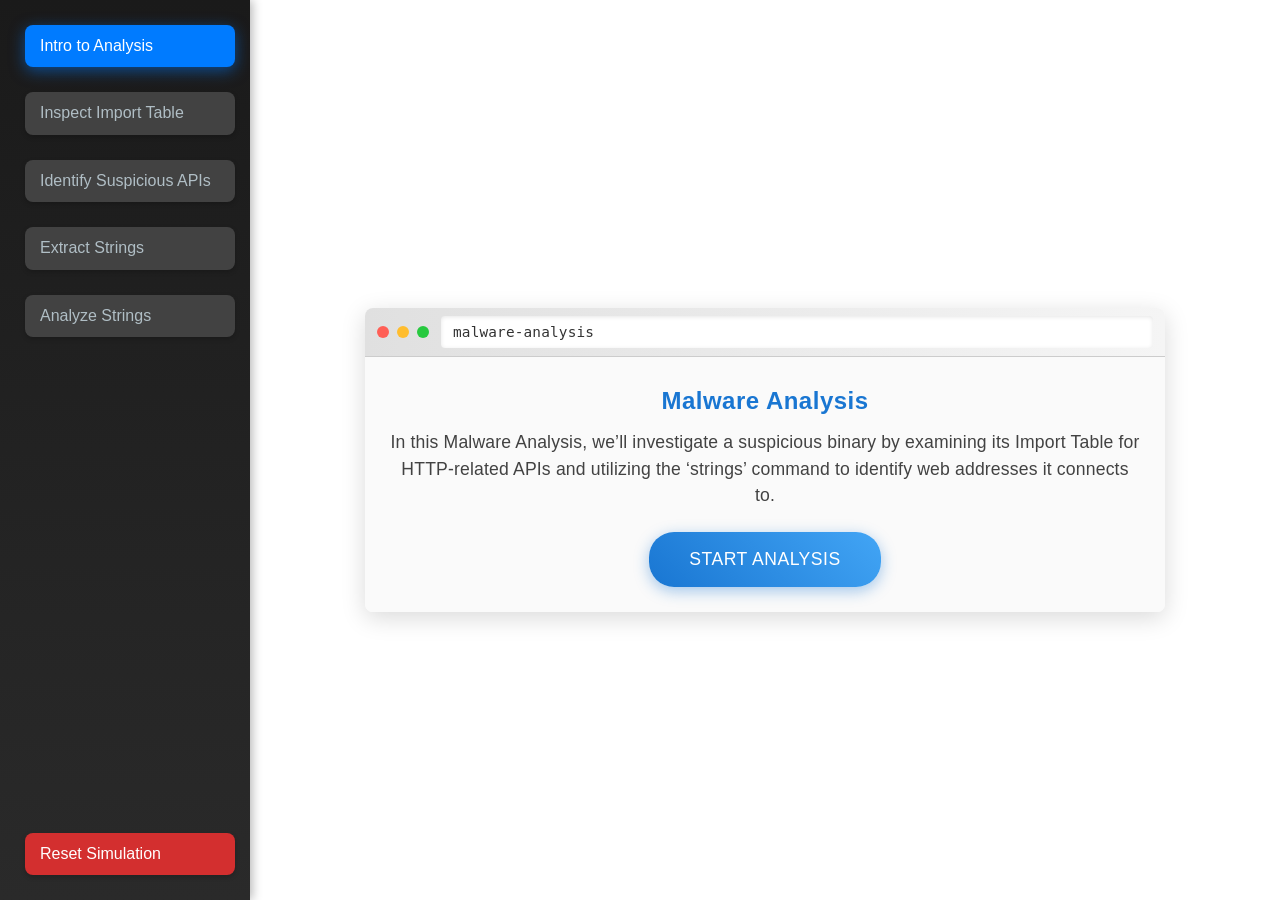
<file: simulation/index.html>
<!doctype html>
<html lang="en">
  <head>
    <meta charset="UTF-8" />
    <link rel="icon" type="image/svg+xml" href="/vite.svg" />
    <meta name="viewport" content="width=device-width, initial-scale=1.0" />
    <title>Vite + React</title>
    <script type="module" crossorigin src="js/index-Bc4V5YM8.js"></script>
    <link rel="stylesheet" crossorigin href="css/index-BIuWk9D1.css">
  </head>
  <body>
    <div id="root"></div>

  <script src="../assets/js/iframeResize.js"></script>
        
        </body>
</html>
</file>
<file: simulation/css/index-BIuWk9D1.css>
html,body{width:100%;height:100%}input::-ms-clear,input::-ms-reveal{display:none}*,*:before,*:after{box-sizing:border-box}html{font-family:sans-serif;line-height:1.15;-webkit-text-size-adjust:100%;-ms-text-size-adjust:100%;-ms-overflow-style:scrollbar;-webkit-tap-highlight-color:rgba(0,0,0,0)}@-ms-viewport{width:device-width}body{margin:0}[tabindex="-1"]:focus{outline:none}hr{box-sizing:content-box;height:0;overflow:visible}h1,h2,h3,h4,h5,h6{margin-top:0;margin-bottom:.5em;font-weight:500}p{margin-top:0;margin-bottom:1em}abbr[title],abbr[data-original-title]{-webkit-text-decoration:underline dotted;text-decoration:underline;text-decoration:underline dotted;border-bottom:0;cursor:help}address{margin-bottom:1em;font-style:normal;line-height:inherit}input[type=text],input[type=password],input[type=number],textarea{-webkit-appearance:none}ol,ul,dl{margin-top:0;margin-bottom:1em}ol ol,ul ul,ol ul,ul ol{margin-bottom:0}dt{font-weight:500}dd{margin-bottom:.5em;margin-left:0}blockquote{margin:0 0 1em}dfn{font-style:italic}b,strong{font-weight:bolder}small{font-size:80%}sub,sup{position:relative;font-size:75%;line-height:0;vertical-align:baseline}sub{bottom:-.25em}sup{top:-.5em}pre,code,kbd,samp{font-size:1em;font-family:SFMono-Regular,Consolas,Liberation Mono,Menlo,Courier,monospace}pre{margin-top:0;margin-bottom:1em;overflow:auto}figure{margin:0 0 1em}img{vertical-align:middle;border-style:none}a,area,button,[role=button],input:not([type=range]),label,select,summary,textarea{touch-action:manipulation}table{border-collapse:collapse}caption{padding-top:.75em;padding-bottom:.3em;text-align:left;caption-side:bottom}input,button,select,optgroup,textarea{margin:0;color:inherit;font-size:inherit;font-family:inherit;line-height:inherit}button,input{overflow:visible}button,select{text-transform:none}button,html [type=button],[type=reset],[type=submit]{-webkit-appearance:button}button::-moz-focus-inner,[type=button]::-moz-focus-inner,[type=reset]::-moz-focus-inner,[type=submit]::-moz-focus-inner{padding:0;border-style:none}input[type=radio],input[type=checkbox]{box-sizing:border-box;padding:0}input[type=date],input[type=time],input[type=datetime-local],input[type=month]{-webkit-appearance:listbox}textarea{overflow:auto;resize:vertical}fieldset{min-width:0;margin:0;padding:0;border:0}legend{display:block;width:100%;max-width:100%;margin-bottom:.5em;padding:0;color:inherit;font-size:1.5em;line-height:inherit;white-space:normal}progress{vertical-align:baseline}[type=number]::-webkit-inner-spin-button,[type=number]::-webkit-outer-spin-button{height:auto}[type=search]{outline-offset:-2px;-webkit-appearance:none}[type=search]::-webkit-search-cancel-button,[type=search]::-webkit-search-decoration{-webkit-appearance:none}::-webkit-file-upload-button{font:inherit;-webkit-appearance:button}output{display:inline-block}summary{display:list-item}template{display:none}[hidden]{display:none!important}mark{padding:.2em;background-color:#feffe6}.app{display:flex;height:100vh;font-family:Arial,sans-serif}.left-panel{width:250px;padding:20px;background:linear-gradient(180deg,#1a1a1a,#2a2a2a);color:#fff;height:100vh;box-shadow:2px 0 10px #0000004d;display:flex;flex-direction:column;gap:15px;position:fixed;left:0;top:0;z-index:1100}.left-panel h2{font-size:1.5rem;font-weight:700;color:#00b0ff;margin:0 0 20px;text-align:center;text-transform:uppercase;letter-spacing:1px}.step-button{padding:12px 15px;font-size:1rem;font-weight:500;color:#b0bec5;background-color:#424242;border:none;border-radius:8px;cursor:pointer;transition:all .3s ease;box-shadow:0 2px 5px #0003;text-align:left;width:100%}.step-button.active{color:#fff;background-color:#007bff;box-shadow:0 4px 15px #007bff80}.step-button:hover:not(.active){background-color:#616161;color:#fff}.reset-button{padding:12px 15px;font-size:1rem;font-weight:500;color:#fff;background-color:#d32f2f;border:none;border-radius:8px;cursor:pointer;transition:all .3s ease;box-shadow:0 2px 5px #0003;margin-top:auto}.reset-button:hover{background-color:#f44336;box-shadow:0 4px 15px #f4433680}.right-container{flex-grow:1;padding:20px;margin-left:250px}.step{margin-top:20px}.mock-browser{border:1px solid #ccc;padding:10px;background-color:#f9f9f9}table{width:100%;border-collapse:collapse;margin-top:10px}th,td{border:1px solid #ddd;padding:8px;text-align:left}.highlight{background-color:#ff9500;color:#fff}.alert{color:#ff9500;font-weight:700}.success{color:#28a745;font-weight:700}button{padding:10px 20px;background-color:#007bff;color:#fff;border:none;cursor:pointer;margin:5px}button:disabled{background-color:#ccc;cursor:not-allowed}input{padding:8px;margin:10px 0;width:200px}@media (max-width: 959px){.left-panel{display:none}.right-container{margin-left:0;width:100%}.step-button,.reset-button{width:auto;margin:5px;font-size:.9rem;padding:8px 12px}.mock-browser,table{width:100%;overflow-x:auto}input{width:100%;max-width:300px}button{padding:8px 16px;font-size:.9rem}}@media (min-width: 600px) and (max-width: 959px){.step-button,.reset-button{font-size:1rem;padding:10px 15px}input{max-width:400px}.mock-browser{padding:15px}}.drawer{width:250px;background:linear-gradient(180deg,#1a1a1a,#2a2a2a);color:#fff;height:100vh;box-shadow:2px 0 10px #0000004d;padding:20px;display:none}.drawer h2{font-size:1.2rem;margin:0 0 15px}.drawer .step-button,.drawer .reset-button{margin:5px 0}
</file>
<file: experiment/simulation/css/index-BIuWk9D1.css>
html,body{width:100%;height:100%}input::-ms-clear,input::-ms-reveal{display:none}*,*:before,*:after{box-sizing:border-box}html{font-family:sans-serif;line-height:1.15;-webkit-text-size-adjust:100%;-ms-text-size-adjust:100%;-ms-overflow-style:scrollbar;-webkit-tap-highlight-color:rgba(0,0,0,0)}@-ms-viewport{width:device-width}body{margin:0}[tabindex="-1"]:focus{outline:none}hr{box-sizing:content-box;height:0;overflow:visible}h1,h2,h3,h4,h5,h6{margin-top:0;margin-bottom:.5em;font-weight:500}p{margin-top:0;margin-bottom:1em}abbr[title],abbr[data-original-title]{-webkit-text-decoration:underline dotted;text-decoration:underline;text-decoration:underline dotted;border-bottom:0;cursor:help}address{margin-bottom:1em;font-style:normal;line-height:inherit}input[type=text],input[type=password],input[type=number],textarea{-webkit-appearance:none}ol,ul,dl{margin-top:0;margin-bottom:1em}ol ol,ul ul,ol ul,ul ol{margin-bottom:0}dt{font-weight:500}dd{margin-bottom:.5em;margin-left:0}blockquote{margin:0 0 1em}dfn{font-style:italic}b,strong{font-weight:bolder}small{font-size:80%}sub,sup{position:relative;font-size:75%;line-height:0;vertical-align:baseline}sub{bottom:-.25em}sup{top:-.5em}pre,code,kbd,samp{font-size:1em;font-family:SFMono-Regular,Consolas,Liberation Mono,Menlo,Courier,monospace}pre{margin-top:0;margin-bottom:1em;overflow:auto}figure{margin:0 0 1em}img{vertical-align:middle;border-style:none}a,area,button,[role=button],input:not([type=range]),label,select,summary,textarea{touch-action:manipulation}table{border-collapse:collapse}caption{padding-top:.75em;padding-bottom:.3em;text-align:left;caption-side:bottom}input,button,select,optgroup,textarea{margin:0;color:inherit;font-size:inherit;font-family:inherit;line-height:inherit}button,input{overflow:visible}button,select{text-transform:none}button,html [type=button],[type=reset],[type=submit]{-webkit-appearance:button}button::-moz-focus-inner,[type=button]::-moz-focus-inner,[type=reset]::-moz-focus-inner,[type=submit]::-moz-focus-inner{padding:0;border-style:none}input[type=radio],input[type=checkbox]{box-sizing:border-box;padding:0}input[type=date],input[type=time],input[type=datetime-local],input[type=month]{-webkit-appearance:listbox}textarea{overflow:auto;resize:vertical}fieldset{min-width:0;margin:0;padding:0;border:0}legend{display:block;width:100%;max-width:100%;margin-bottom:.5em;padding:0;color:inherit;font-size:1.5em;line-height:inherit;white-space:normal}progress{vertical-align:baseline}[type=number]::-webkit-inner-spin-button,[type=number]::-webkit-outer-spin-button{height:auto}[type=search]{outline-offset:-2px;-webkit-appearance:none}[type=search]::-webkit-search-cancel-button,[type=search]::-webkit-search-decoration{-webkit-appearance:none}::-webkit-file-upload-button{font:inherit;-webkit-appearance:button}output{display:inline-block}summary{display:list-item}template{display:none}[hidden]{display:none!important}mark{padding:.2em;background-color:#feffe6}.app{display:flex;height:100vh;font-family:Arial,sans-serif}.left-panel{width:250px;padding:20px;background:linear-gradient(180deg,#1a1a1a,#2a2a2a);color:#fff;height:100vh;box-shadow:2px 0 10px #0000004d;display:flex;flex-direction:column;gap:15px;position:fixed;left:0;top:0;z-index:1100}.left-panel h2{font-size:1.5rem;font-weight:700;color:#00b0ff;margin:0 0 20px;text-align:center;text-transform:uppercase;letter-spacing:1px}.step-button{padding:12px 15px;font-size:1rem;font-weight:500;color:#b0bec5;background-color:#424242;border:none;border-radius:8px;cursor:pointer;transition:all .3s ease;box-shadow:0 2px 5px #0003;text-align:left;width:100%}.step-button.active{color:#fff;background-color:#007bff;box-shadow:0 4px 15px #007bff80}.step-button:hover:not(.active){background-color:#616161;color:#fff}.reset-button{padding:12px 15px;font-size:1rem;font-weight:500;color:#fff;background-color:#d32f2f;border:none;border-radius:8px;cursor:pointer;transition:all .3s ease;box-shadow:0 2px 5px #0003;margin-top:auto}.reset-button:hover{background-color:#f44336;box-shadow:0 4px 15px #f4433680}.right-container{flex-grow:1;padding:20px;margin-left:250px}.step{margin-top:20px}.mock-browser{border:1px solid #ccc;padding:10px;background-color:#f9f9f9}table{width:100%;border-collapse:collapse;margin-top:10px}th,td{border:1px solid #ddd;padding:8px;text-align:left}.highlight{background-color:#ff9500;color:#fff}.alert{color:#ff9500;font-weight:700}.success{color:#28a745;font-weight:700}button{padding:10px 20px;background-color:#007bff;color:#fff;border:none;cursor:pointer;margin:5px}button:disabled{background-color:#ccc;cursor:not-allowed}input{padding:8px;margin:10px 0;width:200px}@media (max-width: 959px){.left-panel{display:none}.right-container{margin-left:0;width:100%}.step-button,.reset-button{width:auto;margin:5px;font-size:.9rem;padding:8px 12px}.mock-browser,table{width:100%;overflow-x:auto}input{width:100%;max-width:300px}button{padding:8px 16px;font-size:.9rem}}@media (min-width: 600px) and (max-width: 959px){.step-button,.reset-button{font-size:1rem;padding:10px 15px}input{max-width:400px}.mock-browser{padding:15px}}.drawer{width:250px;background:linear-gradient(180deg,#1a1a1a,#2a2a2a);color:#fff;height:100vh;box-shadow:2px 0 10px #0000004d;padding:20px;display:none}.drawer h2{font-size:1.2rem;margin:0 0 15px}.drawer .step-button,.drawer .reset-button{margin:5px 0}
</file>
